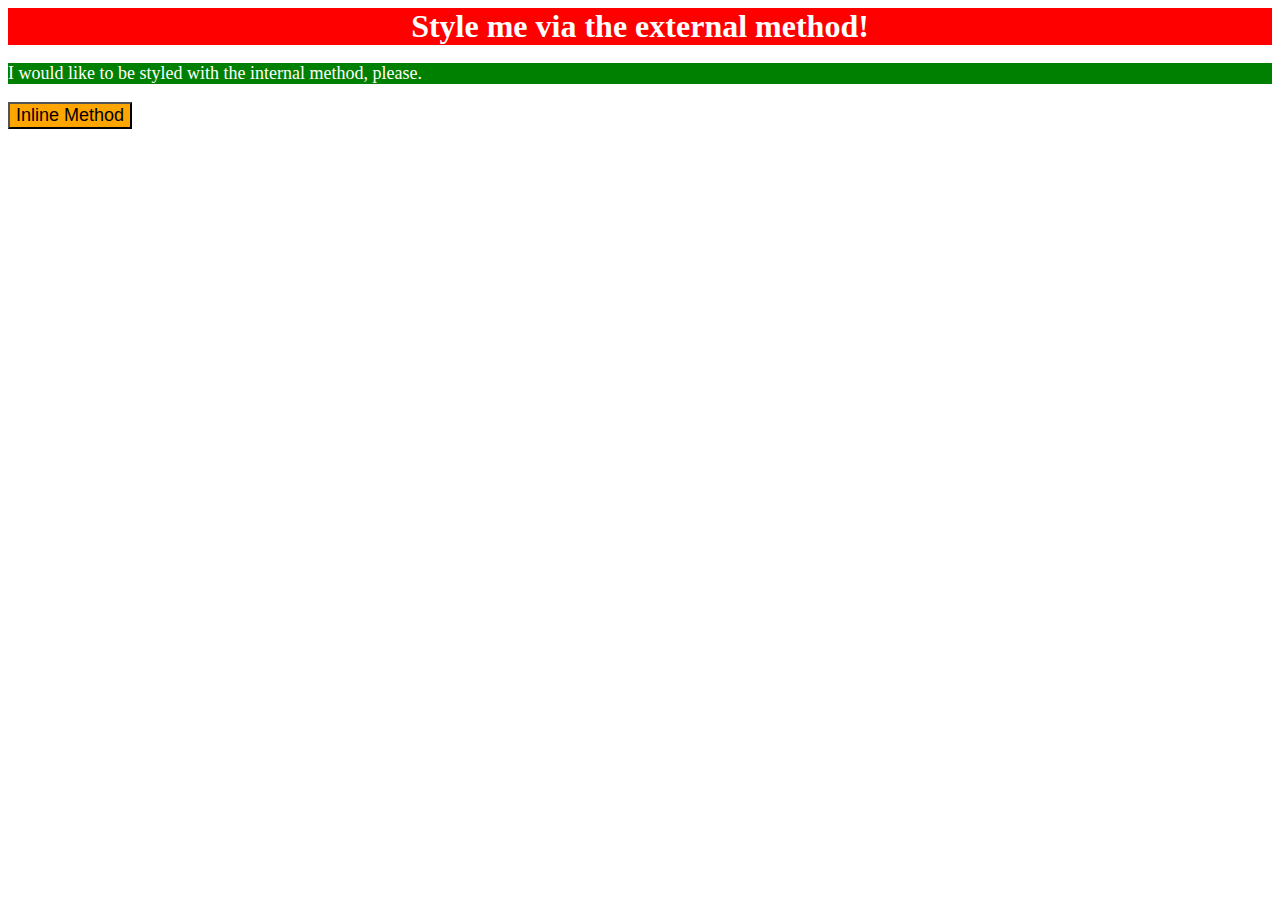
<file: foundations/intro-to-css/01-css-methods/index.html>
<!DOCTYPE html>
<html lang="en">

<head>
  <meta charset="UTF-8">
  <meta http-equiv="X-UA-Compatible" content="IE=edge">
  <meta name="viewport" content="width=device-width, initial-scale=1.0">
  <link rel="stylesheet" href="./styles.css">
  <title>Methods for Adding CSS</title>
  <style>
    p {
      background-color: green;
      color: white;
      font-size: 18px;
    }
  </style>
</head>

<body>
  <div>Style me via the external method!</div>
  <p>I would like to be styled with the internal method, please.</p>
  <button style="background-color: orange; font-size: 18px;">Inline Method</button>

</body>


</html>
</file>
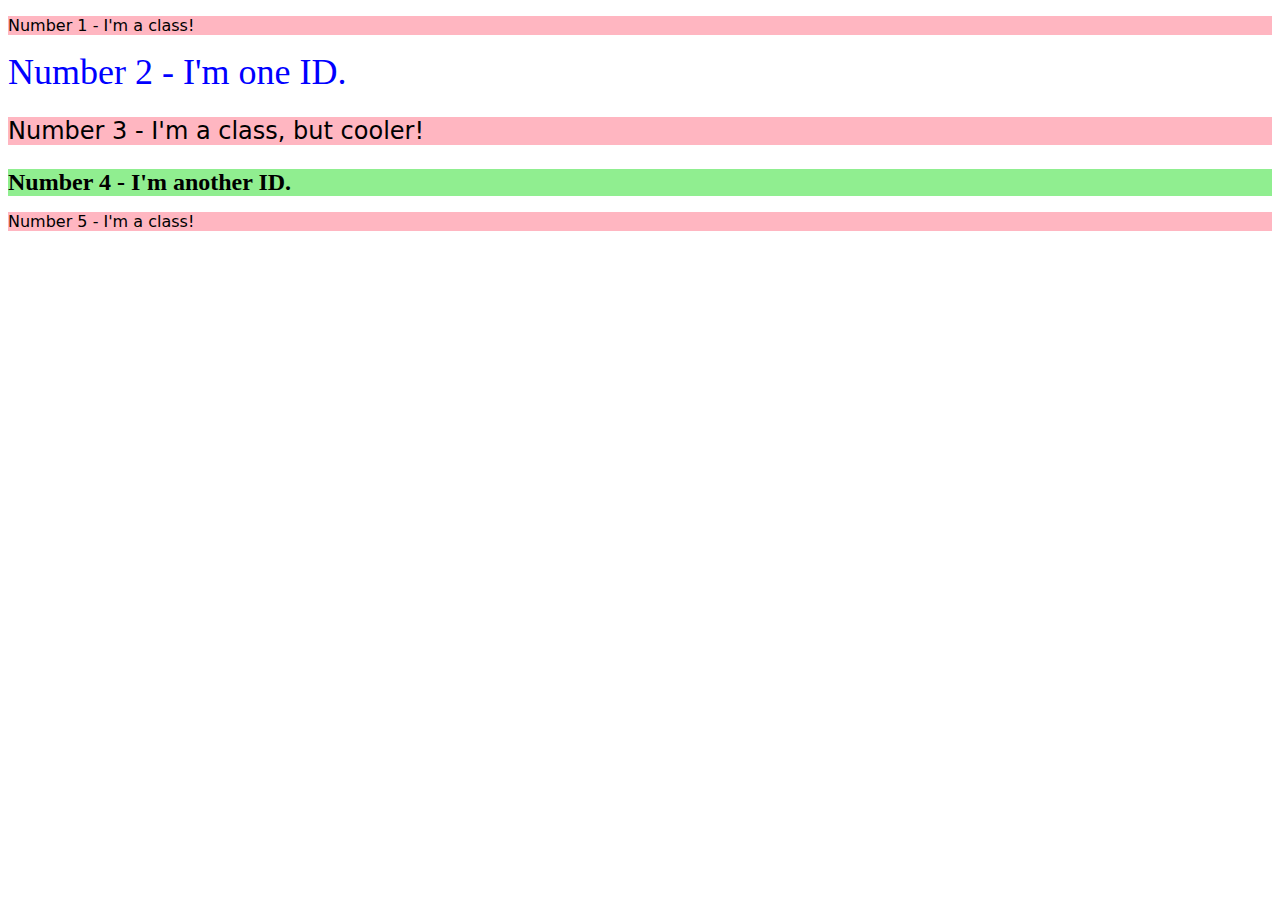
<file: foundations/intro-to-css/02-class-id-selectors/index.html>
<!DOCTYPE html>
<html lang="en">

<head>
  <meta charset="UTF-8">
  <meta http-equiv="X-UA-Compatible" content="IE=edge">
  <meta name="viewport" content="width=device-width, initial-scale=1.0">
  <title>Class and ID Selectors</title>
  <link rel="stylesheet" href="style.css">
</head>

<body>
  <p class="odd">Number 1 - I'm a class!</p>
  <div id="element-two">Number 2 - I'm one ID.</div>
  <p class="odd" id="element-three">Number 3 - I'm a class, but cooler!</p>
  <div id="element-four">Number 4 - I'm another ID.</div>
  <p class="odd">Number 5 - I'm a class!</p>
</body>

</html>
</file>
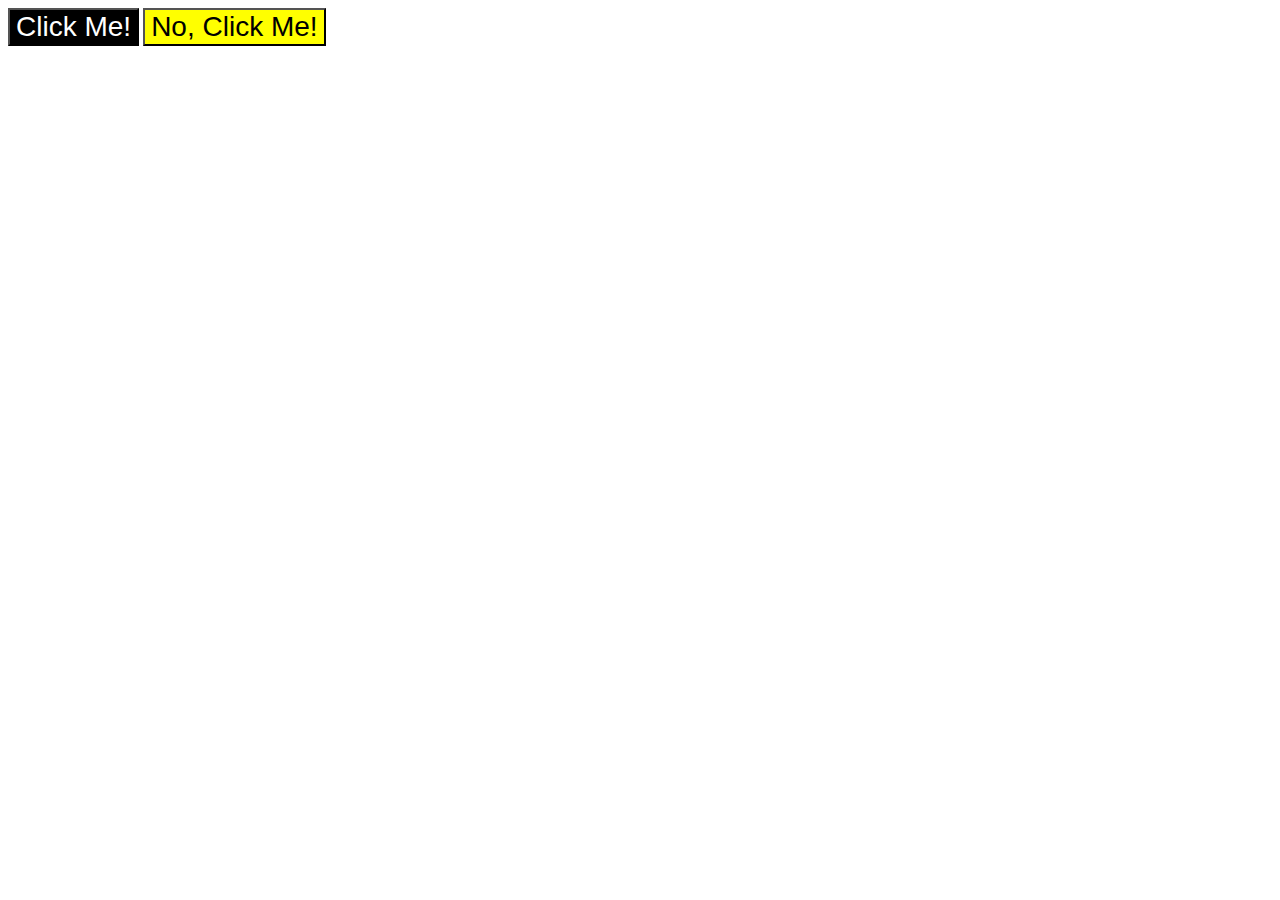
<file: foundations/intro-to-css/03-grouping-selectors/index.html>
<!DOCTYPE html>
<html lang="en">

<head>
  <meta charset="UTF-8">
  <meta http-equiv="X-UA-Compatible" content="IE=edge">
  <meta name="viewport" content="width=device-width, initial-scale=1.0">
  <title>Grouping Selectors</title>
  <link rel="stylesheet" href="style.css">
</head>

<body>
  <button class="click-me">Click Me!</button>
  <button class="no-click-me">No, Click Me!</button>
</body>

</html>
</file>
<file: foundations/intro-to-css/01-css-methods/styles.css>
div {
  background-color: red;
  color: white;
  font-size: 32px;
  text-align: center;
  font-weight: bold;
}
</file>
<file: foundations/intro-to-css/02-class-id-selectors/style.css>
/* Add CSS Styling */
.odd {
  background-color: lightpink;
  font-family: Verdana, "DejaVu Sans", sans-serif;
}

#element-two {
  color: blue;
  font-size: 36px;
}

#element-three {
  font-size: 24px;
}

#element-four {
  background-color: lightgreen;
  font-size: 24px;
  font-weight: bold;
}
</file>
<file: foundations/intro-to-css/03-grouping-selectors/style.css>
/* Add CSS Styling */
.click-me {
  background-color: black;
  color: white;
}

.no-click-me {
  background-color: yellow;
}

.click-me,
.no-click-me {
  font-size: 28px;
  font-family: Helvetica, "Times New Roman", sans-serif;
}
</file>
